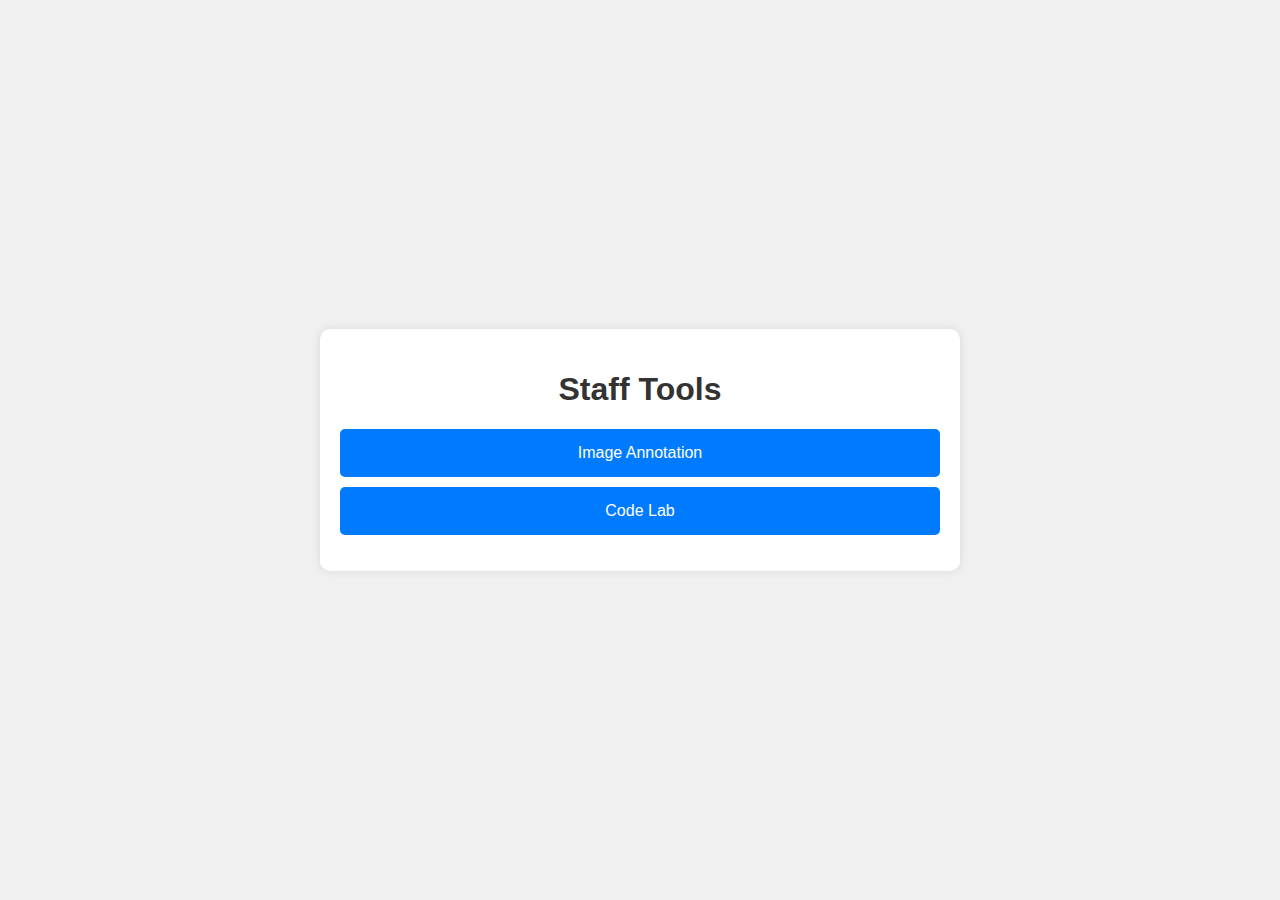
<file: index.html>
<!DOCTYPE html>
<html lang="en">
<head>
    <meta charset="UTF-8">
    <meta name="viewport" content="width=device-width, initial-scale=1.0">
    <title>Staff Tools</title>
    <style>
        body {
            font-family: Arial, sans-serif;
            background-color: #f0f0f0;
            display: flex;
            justify-content: center;
            align-items: center;
            height: 100vh;
            margin: 0;
        }
        .container {
            background-color: #fff;
            padding: 20px;
            border-radius: 10px;
            box-shadow: 0 0 10px rgba(0, 0, 0, 0.1);
            width: 100%;
            max-width: 600px;
            text-align: center;
        }
        h1 {
            color: #333;
        }
        ul {
            list-style-type: none;
            padding: 0;
        }
        li {
            background-color: #007bff;
            margin: 10px 0;
            border-radius: 5px;
            transition: background-color 0.3s ease;
        }
        li a {
            display: block;
            color: #fff;
            text-decoration: none;
            padding: 15px;
        }
        li:hover {
            background-color: #0056b3;
        }
    </style>
</head>
<body>
    <div class="container">
        <h1>Staff Tools</h1>
        <ul>
            <li><a href="./image-annotation/index.html">Image Annotation</a></li>
            <li><a href="./text-gen-language-lab/index.html">Code Lab</a></li>
        </ul>
    </div>
</body>
</html>
</file>
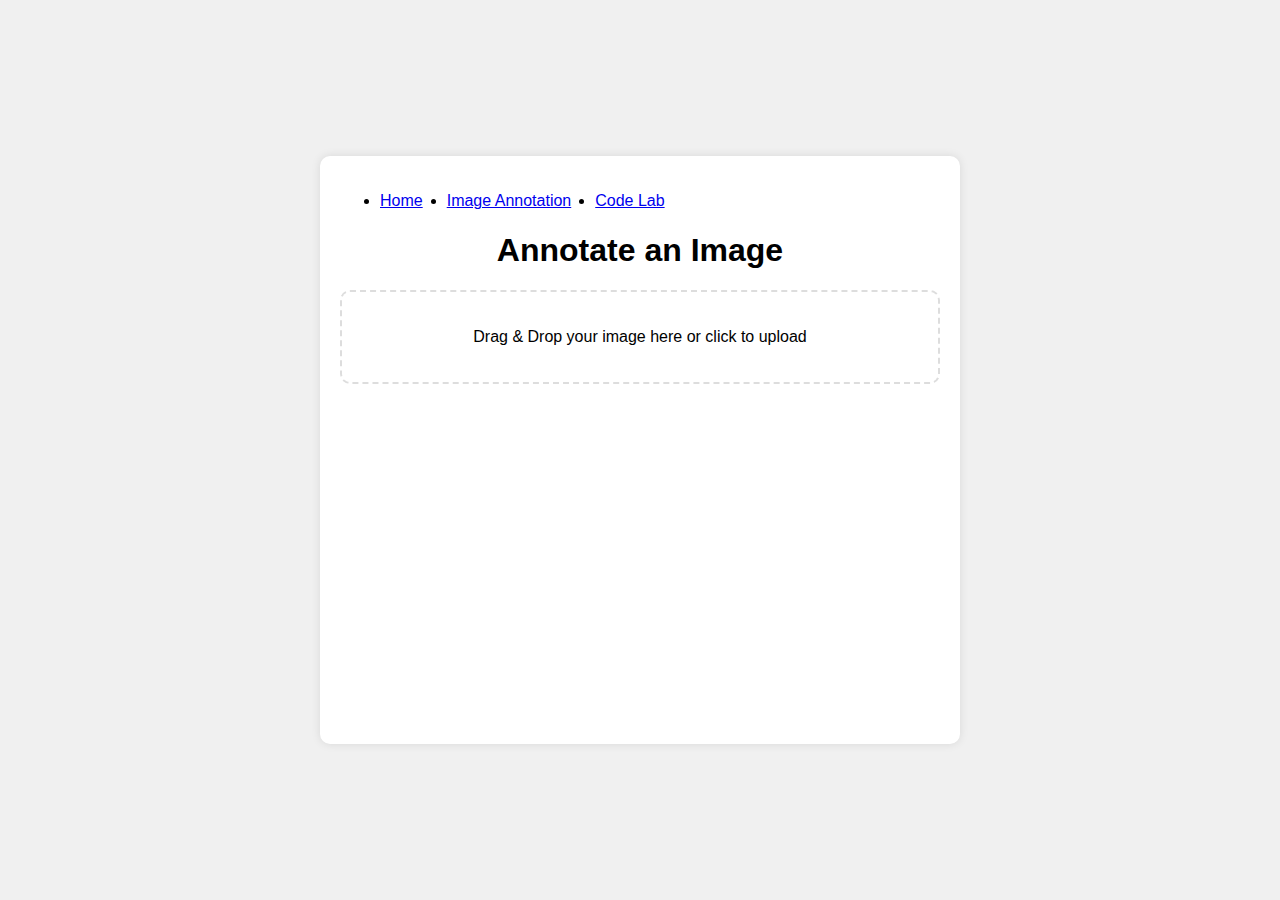
<file: image-annotation/index.html>
<!DOCTYPE html>
<html lang="en">
<head>
    <meta charset="UTF-8">
    <meta name="viewport" content="width=device-width, initial-scale=1.0">
    <title>Image Annotation</title>
    <link rel="stylesheet" href="../all.css">
    <style>
        body {
            font-family: Arial, sans-serif;
            background-color: #f0f0f0;
            display: flex;
            justify-content: center;
            align-items: center;
            height: 100vh;
            margin: 0;
        }
        .container {
            background-color: #fff;
            padding: 20px;
            border-radius: 10px;
            box-shadow: 0 0 10px rgba(0, 0, 0, 0.1);
            text-align: center;
            width: 100%;
            max-width: 600px;
        }
        .drop-area {
            border: 2px dashed #ddd;
            padding: 20px;
            margin: 20px 0;
            border-radius: 10px;
            transition: background-color 0.3s ease;
            cursor: pointer;
        }
        .drop-area.dragover {
            background-color: #e0e0e0;
            animation: pulse 1s infinite;
        }
        @keyframes pulse {
            0% {
                box-shadow: 0 0 0 0 rgba(0, 123, 255, 0.4);
            }
            70% {
                box-shadow: 0 0 0 10px rgba(0, 123, 255, 0);
            }
            100% {
                box-shadow: 0 0 0 0 rgba(0, 123, 255, 0);
            }
        }
        input[type="file"] {
            display: none;
        }
        canvas {
            display: block;
            margin: 20px auto;
            height: 300px;
            width: auto;
        }
        .button {
            background-color: #007bff;
            color: white;
            border: none;
            padding: 10px 20px;
            margin-top: 10px;
            border-radius: 5px;
            cursor: pointer;
            transition: background-color 0.3s ease;
        }
        .button:hover {
            background-color: #0056b3;
        }
        .processing {
            display: none;
            color: #888;
            margin-top: 10px;
        }
    </style>
</head>
<body>
    <div class="container">
        <ul class="menu">
            <li>
                <a href="../index.html">Home</a>
            </li>
            <li>
                <a href="../image-annotation/index.html">Image Annotation</a>
            </li>
            <li>
                <a href="../text-gen-language-lab/index.html">Code Lab</a>
            </li>
        </ul>
        <h1>Annotate an Image</h1>
        <div class="drop-area" id="dropArea">
            <p>Drag & Drop your image here or click to upload</p>
            <input type="file" id="imageUpload" accept="image/*">
        </div>
        <div class="processing" id="processingMessage">Processing...</div>
        <canvas id="canvas"></canvas>
        <button class="button" id="downloadButton" style="display: none;">Download Image</button>
    </div>

    <script>
        const dropArea = document.getElementById('dropArea');
        const imageUpload = document.getElementById('imageUpload');
        const canvas = document.getElementById('canvas');
        const ctx = canvas.getContext('2d');
        const processingMessage = document.getElementById('processingMessage');
        const downloadButton = document.getElementById('downloadButton');

        dropArea.addEventListener('click', () => imageUpload.click());

        dropArea.addEventListener('dragover', (event) => {
            event.preventDefault();
            dropArea.classList.add('dragover');
        });

        dropArea.addEventListener('dragleave', () => {
            dropArea.classList.remove('dragover');
        });

        dropArea.addEventListener('drop', (event) => {
            event.preventDefault();
            dropArea.classList.remove('dragover');
            const file = event.dataTransfer.files[0];
            handleFile(file);
        });

        imageUpload.addEventListener('change', (event) => {
            const file = event.target.files[0];
            handleFile(file);
        });

        function handleFile(file) {
            if (file) {
                processingMessage.style.display = 'block';
                const reader = new FileReader();
                reader.onload = function(e) {
                    const base64Image = e.target.result;
                    const image = new Image();
                    image.onload = function() {
                        // Set canvas dimensions to match the image
                        canvas.width = image.width;
                        canvas.height = image.height;

                        // Draw the image on the canvas
                        ctx.drawImage(image, 0, 0);

                        // Convert the image to greyscale
                        const imageData = ctx.getImageData(0, 0, canvas.width, canvas.height);
                        const data = imageData.data;
                        for (let i = 0; i < data.length; i += 4) {
                            const avg = (data[i] + data[i + 1] + data[i + 2]) / 3;
                            data[i] = avg;
                            data[i + 1] = avg;
                            data[i + 2] = avg;
                        }
                        ctx.putImageData(imageData, 0, 0);

                        // Draw a red dot at the center of the image
                        const centerX = image.width / 2;
                        const centerY = image.height / 2;
                        const dotRadius = 5;
                        ctx.fillStyle = 'red';
                        ctx.beginPath();
                        ctx.arc(centerX, centerY, dotRadius, 0, Math.PI * 2);
                        ctx.fill();

                        // Draw a green horizontal line at 28% from the bottom
                        const lineY = image.height - (image.height * 0.28);
                        ctx.strokeStyle = 'green';
                        ctx.lineWidth = 3;
                        ctx.beginPath();
                        ctx.moveTo(0, lineY);
                        ctx.lineTo(image.width, lineY);
                        ctx.stroke();

                        // Draw a blue border around the edge of the image
                        ctx.strokeStyle = 'blue';
                        ctx.lineWidth = 3;
                        ctx.beginPath();
                        ctx.moveTo(0, 0);
                        ctx.lineTo(image.width, 0);
                        ctx.lineTo(image.width, image.height);
                        ctx.lineTo(0, image.height);
                        ctx.closePath();
                        ctx.stroke();

                        processingMessage.style.display = 'none';
                        downloadButton.style.display = 'block';
                    };
                    image.src = base64Image;
                };
                reader.readAsDataURL(file);
            }
        }

        downloadButton.addEventListener('click', () => {
            const link = document.createElement('a');
            link.download = `annotated_image-${(new Date()).toDateString().replace(/[\s]/g, "-")}.png`;
            link.href = canvas.toDataURL();
            link.click();
        });
    </script>
</body>
</html>
</file>
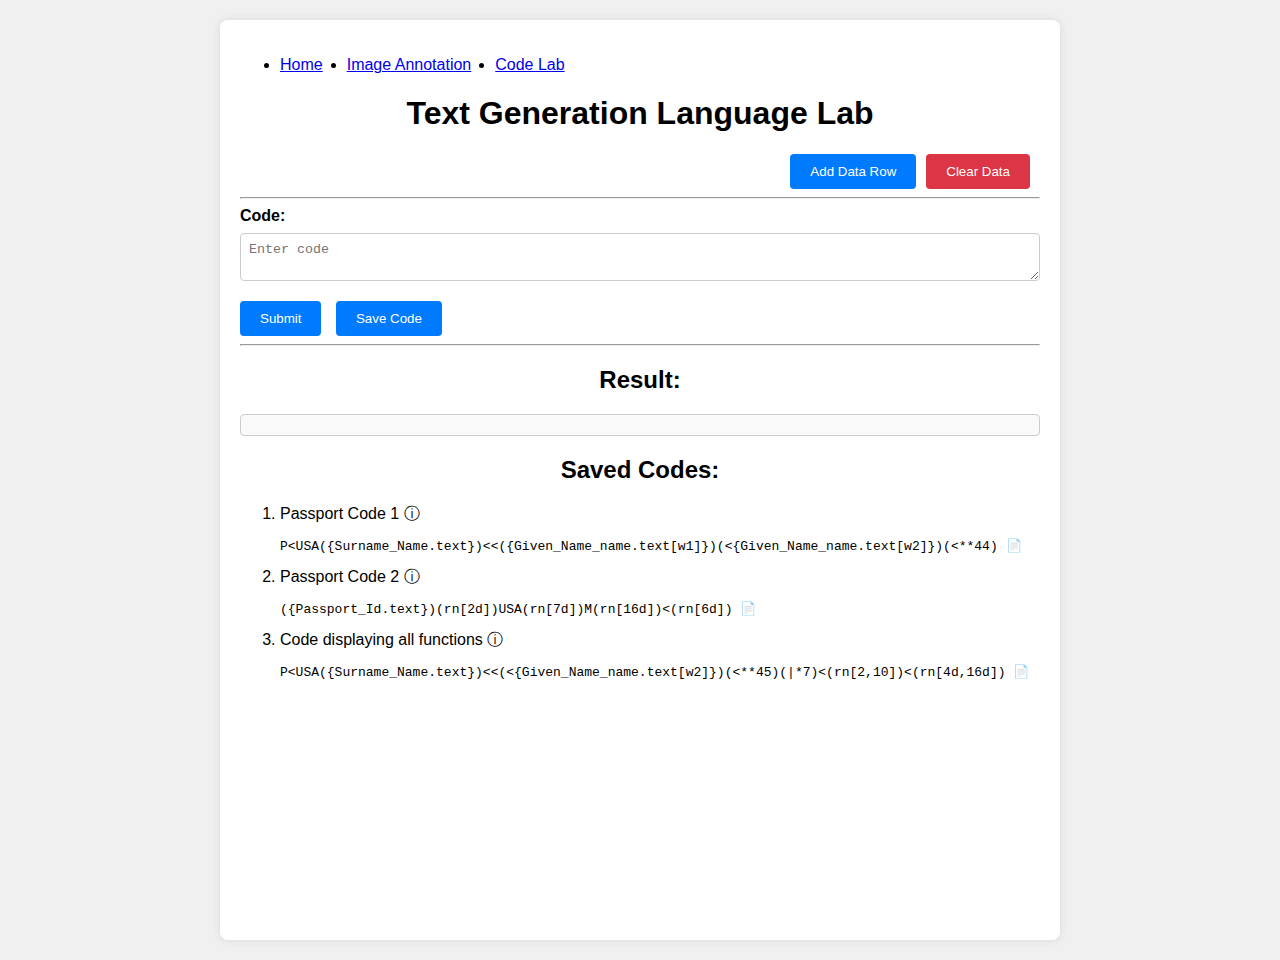
<file: text-gen-language-lab/index.html>
<!DOCTYPE html>
<html lang="en">
<head>
<meta charset="UTF-8">
<meta name="viewport" content="width=device-width, initial-scale=1.0">
<title>Text Generation Language Lab</title>
<link rel="stylesheet" href="../all.css">
<link rel="stylesheet" href="styles.css">
</head>
<body>
  <div class="container">
    <ul class="menu">
        <li>
            <a href="../index.html">Home</a>
        </li>
        <li>
            <a href="../image-annotation/index.html">Image Annotation</a>
        </li>
        <li>
            <a href="../text-gen-language-lab/index.html">Code Lab</a>
        </li>
    </ul>
    <h1>Text Generation Language Lab</h1>
    
    <!-- Form for adding/removing data -->
    <div id="dataForm">
      <div id="dataList">
        <!-- Data rows will be added dynamically here -->
      </div>
      <div class="data-buttons">
        <button id="addDataRowBtn">Add Data Row</button>
        <button id="clearDataBtn">Clear Data</button>
      </div>
    </div>
    
    <hr>
    
    <!-- Form for entering code -->
    <div id="codeForm">
      <label for="code">Code:</label>
      <textarea id="code" placeholder="Enter code"></textarea>
      <button id="submitBtn">Submit</button>
      <button id="saveBtn">Save Code</button>
    </div>
    
    <hr>
    
    <!-- Display area for result -->
    <div id="result">
      <h2>Result:</h2>
      <pre id="resultText"></pre>
    </div>

    <!-- Modal for saving code -->
    <div id="saveModal" class="modal">
      <div class="modal-content">
        <span class="close" id="close-save">&times;</span>
        <h2>Save Code</h2>
        <label for="codeName">Name:</label>
        <input type="text" id="codeName" placeholder="Enter code name">
        <label for="codeDescription">Description (optional):</label>
        <textarea id="codeDescription" placeholder="Enter code description"></textarea>
        <button id="saveCodeBtn">Save</button>
      </div>
    </div>

    <!-- Modal for description -->
    <div id="descModal" class="modal">
      <div class="modal-content">
        <span class="close" id="close-desc">&times;</span>
        <h2 id="desc-title"></h2>
        <div id="desc"></div>
      </div>
    </div>
    
      <!-- Display area for saved codes -->
      <div id="samples">
        <h2>Saved Codes:</h2>
        <ol id="savedCodesList">
            <!-- Saved codes will be added dynamically here -->
        </ol>
    </div>

  </div>

  <script src="entites.js"></script>
  <script src="parse.js"></script>
  <script src="script.js"></script>
</body>
</html>
</file>
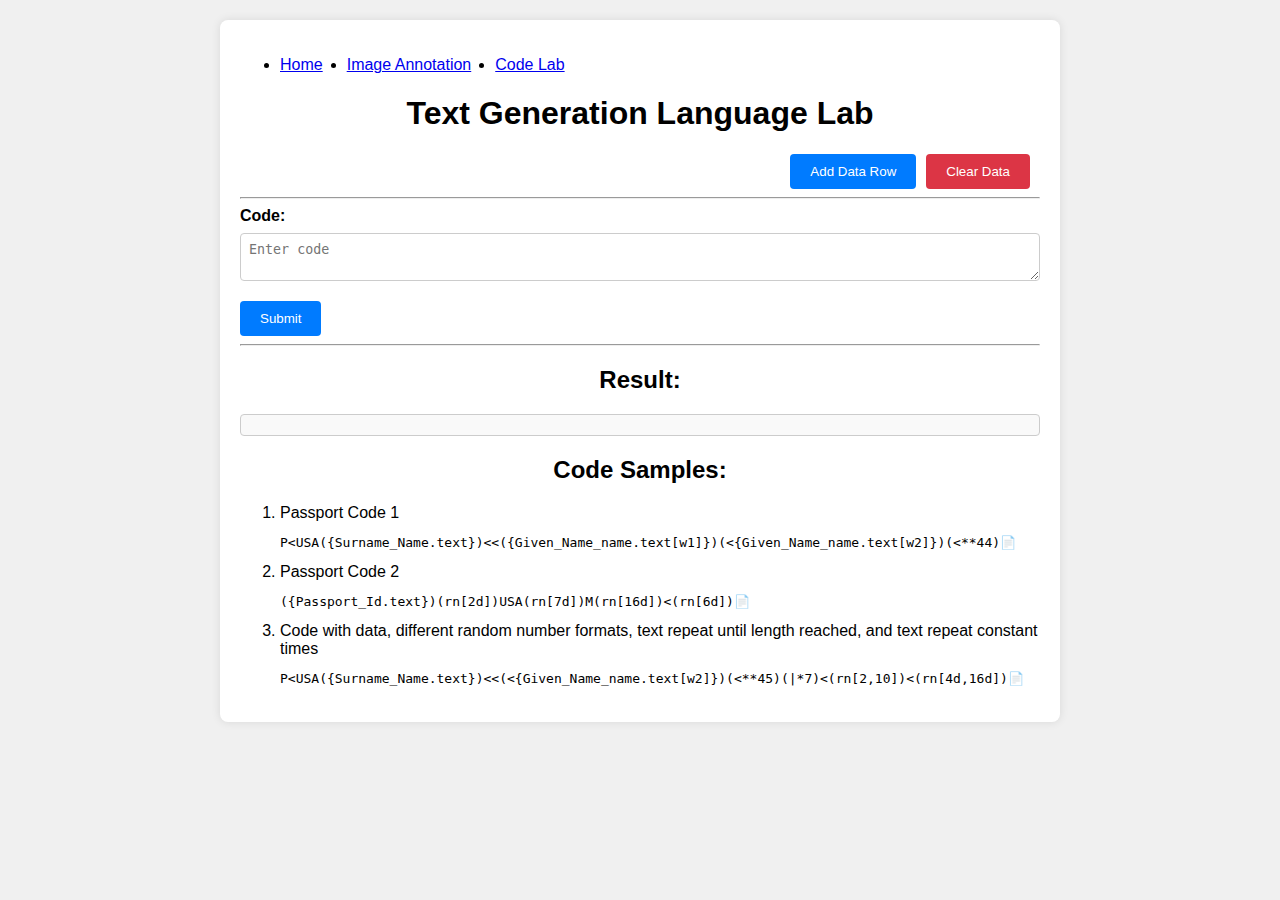
<file: text-gen-language-lab/index2.html>
<!DOCTYPE html>
<html lang="en">
<head>
<meta charset="UTF-8">
<meta name="viewport" content="width=device-width, initial-scale=1.0">
<title>Text Generation Language Lab</title>
<link rel="stylesheet" href="../all.css">
<link rel="stylesheet" href="styles.css">
</head>
<body>
  <div class="container">
    <ul class="menu">
        <li>
            <a href="../index.html">Home</a>
        </li>
        <li>
            <a href="../image-annotation/index.html">Image Annotation</a>
        </li>
        <li>
            <a href="../text-gen-language-lab/index.html">Code Lab</a>
        </li>
    </ul>
    <h1>Text Generation Language Lab</h1>
    
    <!-- Form for adding/removing data -->
    <div id="dataForm">
      <div id="dataList">
        <!-- Data rows will be added dynamically here -->
      </div>
      <div class="data-buttons">
        <button id="addDataRowBtn">Add Data Row</button>
        <button id="clearDataBtn">Clear Data</button>
      </div>
    </div>
    
    <hr>
    
    <!-- Form for entering code -->
    <div id="codeForm">
      <label for="code">Code:</label>
      <textarea id="code" placeholder="Enter code"></textarea>
      <button id="submitBtn">Submit</button>
    </div>
    
    <hr>
    
    <!-- Display area for result -->
    <div id="result">
      <h2>Result:</h2>
      <pre id="resultText"></pre>
    </div>

    <div id="samples">
        <h2>Code Samples:</h2>
        <ol>
            <li>
                <div>Passport Code 1</div>
                <pre data-copy="P&lt;USA({Surname_Name.text})&lt;&lt;({Given_Name_name.text[w1]})(&lt;{Given_Name_name.text[w2]})(&lt;**44)">P&lt;USA({Surname_Name.text})&lt;&lt;({Given_Name_name.text[w1]})(&lt;{Given_Name_name.text[w2]})(&lt;**44)<span class="copy" data-copy="P&lt;USA({Surname_Name.text})&lt;&lt;({Given_Name_name.text[w1]})(&lt;{Given_Name_name.text[w2]})(&lt;**44)">&#128196;</span></pre>
            </li>
            <li>
                <div>Passport Code 2</div>
                <pre data-copy="({Passport_Id.text})(rn[2d])USA(rn[7d])M(rn[16d])&lt;(rn[6d])">({Passport_Id.text})(rn[2d])USA(rn[7d])M(rn[16d])&lt;(rn[6d])<span class="copy" data-copy="({Passport_Id.text})(rn[2d])USA(rn[7d])M(rn[16d])&lt;(rn[6d])">&#128196;</span></pre>
            </li>
            <li>
                <div>Code with data, different random number formats, text repeat until length reached, and text repeat constant times</div>
                <pre data-copy="P&lt;USA({Surname_Name.text})&lt;&lt;(&lt;{Given_Name_name.text[w2]})(&lt;**45)(|*7)&lt;(rn[2,10])&lt;(rn[4d,16d])">P&lt;USA({Surname_Name.text})&lt;&lt;(&lt;{Given_Name_name.text[w2]})(&lt;**45)(|*7)&lt;(rn[2,10])&lt;(rn[4d,16d])<span class="copy" data-copy="P&lt;USA({Surname_Name.text})&lt;&lt;(&lt;{Given_Name_name.text[w2]})(&lt;**45)(|*7)&lt;(rn[2,10])&lt;(rn[4d,16d])">&#128196;</span></pre>
            </li>
        </ol>
      </div>
  </div>

  <script src="entites.js"></script>
  <script src="parse.js"></script>
  <script src="script.js"></script>
</body>
</html>
</file>
<file: all.css>
ul.menu { display: flex; justify-content: flex-start;align-items: flex-start;}

ul.menu li { margin-right: 1.5rem;}
</file>
<file: text-gen-language-lab/styles.css>
body {
        font-family: Arial, sans-serif;
        background-color: #f0f0f0;
        margin: 0;
        padding: 0;
    }
    
    .container {
        max-width: 800px;
        margin: 20px auto;
        background-color: #fff;
        padding: 20px;
        border-radius: 8px;
        box-shadow: 0 0 10px rgba(0, 0, 0, 0.1);
    }
    
    h1, h2 {
        text-align: center;
    }
    
    label {
        font-weight: bold;
        margin-bottom: 8px;
        display: block;
    }
    
    input[type="text"], textarea {
        width: 100%;
        padding: 8px;
        margin-bottom: 16px;
        border: 1px solid #ccc;
        border-radius: 4px;
        box-sizing: border-box;
    }
    
    button {
        padding: 10px 20px;
        background-color: #007bff;
        color: #fff;
        border: none;
        border-radius: 4px;
        cursor: pointer;
        margin-right: 10px;
    }
    
    button:hover {
        background-color: #0056b3;
    }

    button#clearDataBtn, button#clearDataBtn:hover {
        background-color: #dc3545;
    }
    
    button:disabled {
        background-color: #ccc;
        cursor: not-allowed;
    }
    
    #resultText {
        white-space: pre-wrap;
        padding: 10px;
        background-color: #f9f9f9;
        border: 1px solid #ccc;
        border-radius: 4px;
        font-size: 14px;
        max-height: 200px;
        overflow-y: auto;
    }

    /* Add any necessary styles here */
    .data-row {
        display: flex;
        align-items: flex-start;
        margin-bottom: 8px;
    }
    
    .data-row input {
        flex: 1;
        margin-right: 8px;
    }
    
    .data-row button {
        margin-left: 8px;
        background-color: #dc3545;
        color: #fff;
        border: none;
        border-radius: 50%;
        padding: 6px;
        cursor: pointer;
    }
    
    .data-row button:hover {
        background-color: #c82333;
    }
    .delete-btn {
        width: 30px;
        height: 30px;
    }

    .data-buttons {
        display: flex;
        justify-content: flex-end;
        align-items: flex-start;
    }
    *[data-copy] {
        cursor: pointer;
    }
    .toast {
        position: fixed;
        bottom: 10px;
        right: 10px;
        background-color: rgba(0, 0, 0, 0.7);
        color: #fff;
        padding: 10px 20px;
        border-radius: 4px;
        opacity: 0;
        transition: opacity 0.3s, bottom 0.3s;
    }
    
    .toast.show {
        opacity: 1;
        bottom: 20px;
    }
  
    /* Modal styles */
.modal {
    display: none; /* Hidden by default */
    position: fixed; /* Stay in place */
    z-index: 1; /* Sit on top */
    padding-top: 60px; /* Location of the box */
    left: 0;
    top: 0;
    width: 100%; /* Full width */
    height: 100%; /* Full height */
    overflow: auto; /* Enable scroll if needed */
    background-color: rgb(0,0,0); /* Fallback color */
    background-color: rgba(0,0,0,0.4); /* Black w/ opacity */
}

.modal-content {
    background-color: #fefefe;
    margin: 5% auto; /* 15% from the top and centered */
    padding: 20px;
    border: 1px solid #888;
    width: 80%; /* Could be more or less, depending on screen size */
    max-width: 600px;
}

.close {
    color: #aaa;
    float: right;
    font-size: 28px;
    font-weight: bold;
}

.close:hover,
.close:focus {
    color: black;
    text-decoration: none;
    cursor: pointer;
}
#savedCodesList {
    height: 400px;
    overflow-y: auto;
}
</file>
